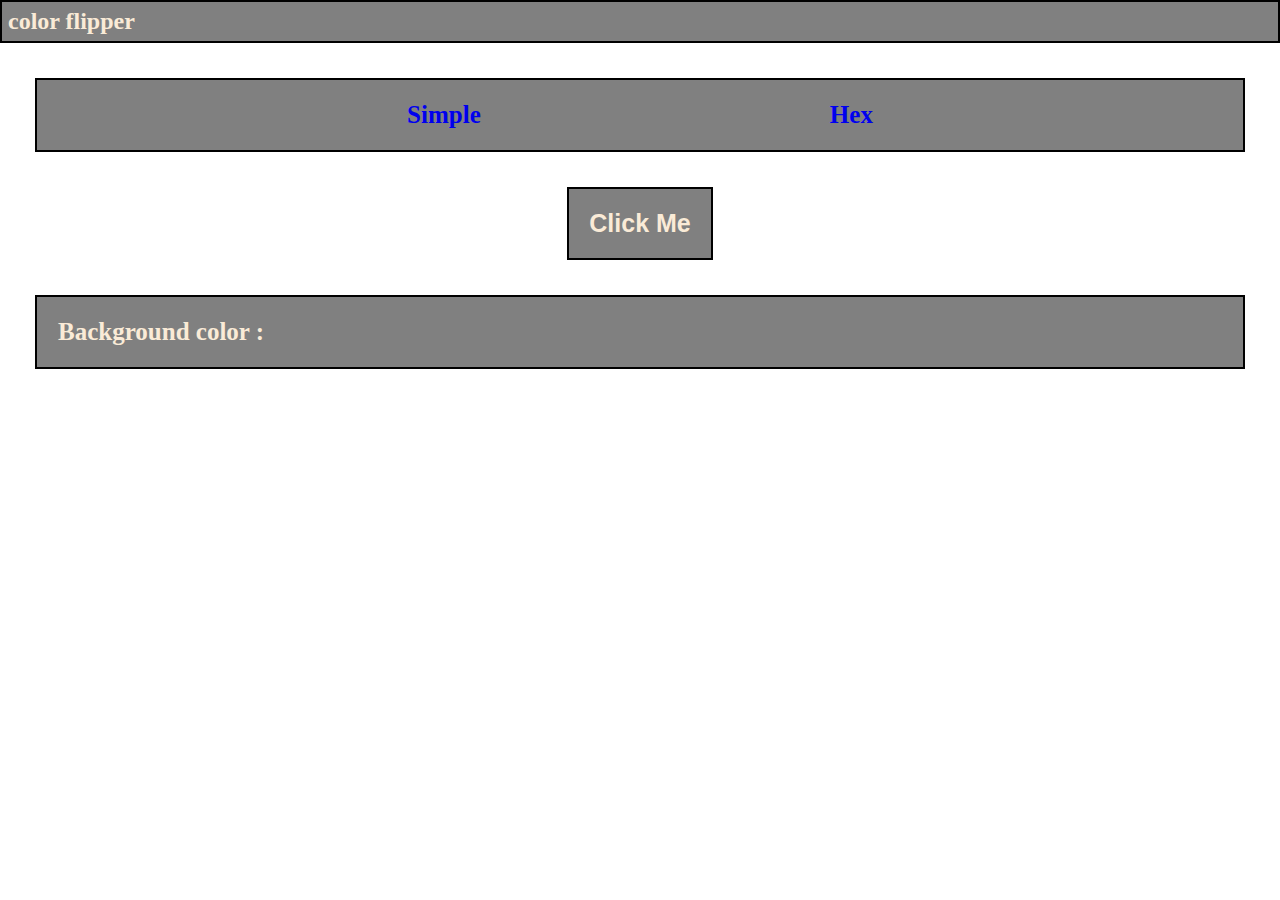
<file: color flipper/index.html>
<!DOCTYPE html>
<html lang="en">
<head>
    <meta charset="UTF-8">
    <meta name="viewport" content="width=device-width, initial-scale=1.0">
    <title>Color Flipper</title>
    <link rel="stylesheet" href="style.css">
</head>
<body>
    <nav>
        <div class="container">
            <h2>color flipper</h2>
        </div>
    </nav>
        <div class="link">
            <a href="index.html">Simple</a>
            <a href="hex.html">Hex</a>
        </div>
        <button id="btn">Click Me</button>
        <p>Background color : <span class="colorValue"></span></p>
        <script src="app.js"></script>
</body>
</html>
</file>
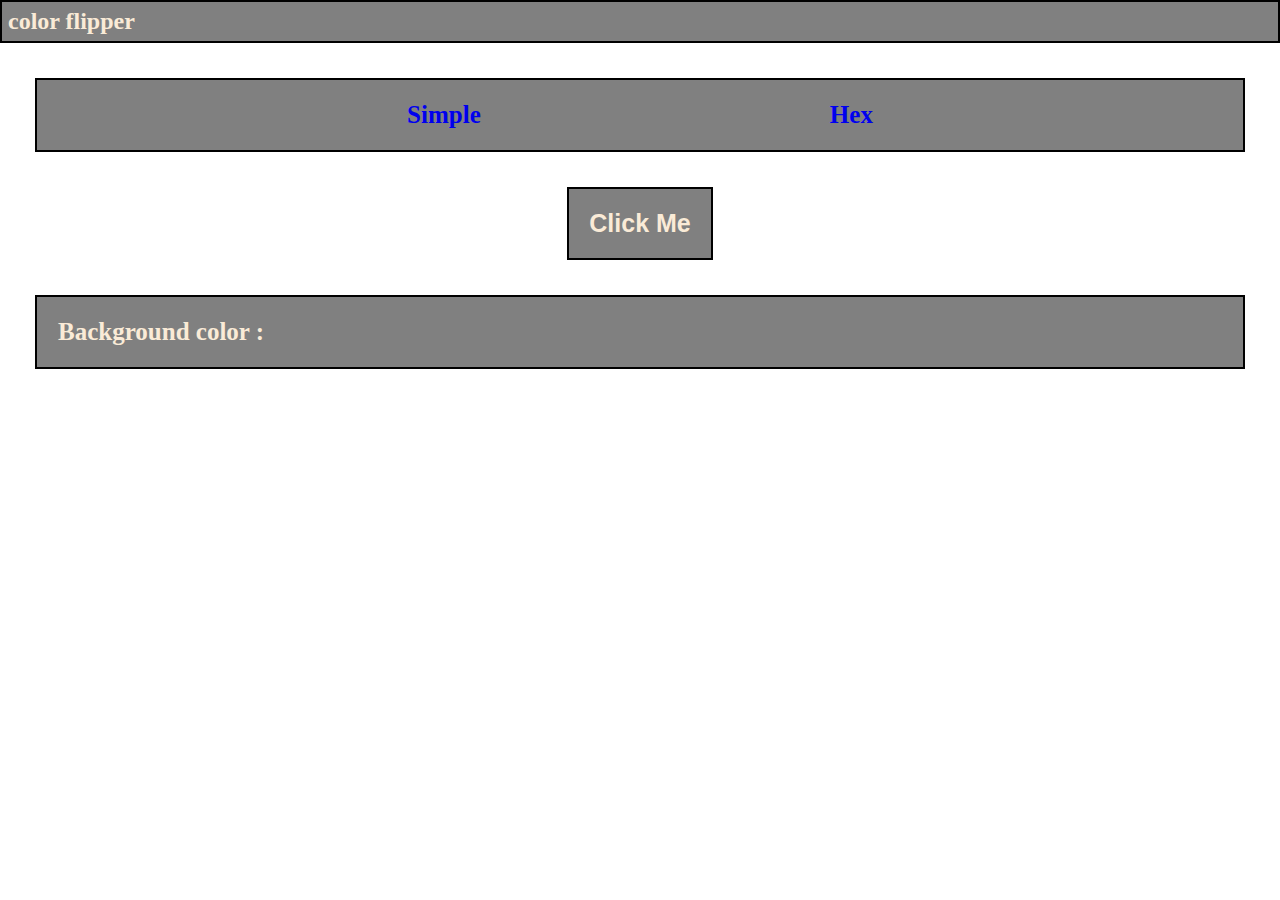
<file: color flipper/hex.html>
<!DOCTYPE html>
<html lang="en">
<head>
    <meta charset="UTF-8">
    <meta name="viewport" content="width=device-width, initial-scale=1.0">
    <title>Color Flipper</title>
    <link rel="stylesheet" href="style.css">
</head>
<body>
    <nav>
        <div class="container">
            <h2>color flipper</h2>
        </div>
    </nav>
        <div class="link">
            <a href="index.html">Simple</a>
            <a href="hex.html">Hex</a>
        </div>
        <button id="btn">Click Me</button>
        <p>Background color : <span class="colorValue"></span></p>
        <script src="hex.js"></script>
</body>
</html>
</file>
<file: color flipper/style.css>
*{
    margin: 0;
    padding: 0;
    box-sizing: border-box;
}
nav{
    border: 2px solid black;
    background-color: gray;
    color: antiquewhite;
    padding: 6px;
}
.link {
    background-color: gray;
    color: antiquewhite;
    margin: 35px;
    border: 2px solid black;
    display: flex;
    flex-direction: row;
    justify-content: space-evenly;
    font-weight: bold;
    padding: 21px;
    font-size: 25px;
    cursor: pointer;
}
a{
    text-decoration: none;
}
a:hover{
    color: red;
}

button:hover{
    color: red;
}
button{
    display: flex;
    margin: auto;
    padding: 20px;
    font-weight: bold;
    font-size: 25px;
    cursor: pointer;
    border: 2px solid black;
    color: antiquewhite;
    background-color: gray;
}
p{
    background-color: gray;
    color: antiquewhite;
    margin: 35px;
    border: 2px solid black;
    justify-content: space-evenly;
    font-weight: bold;
    padding: 21px;
    font-size: 25px;
   
   
}
</file>
